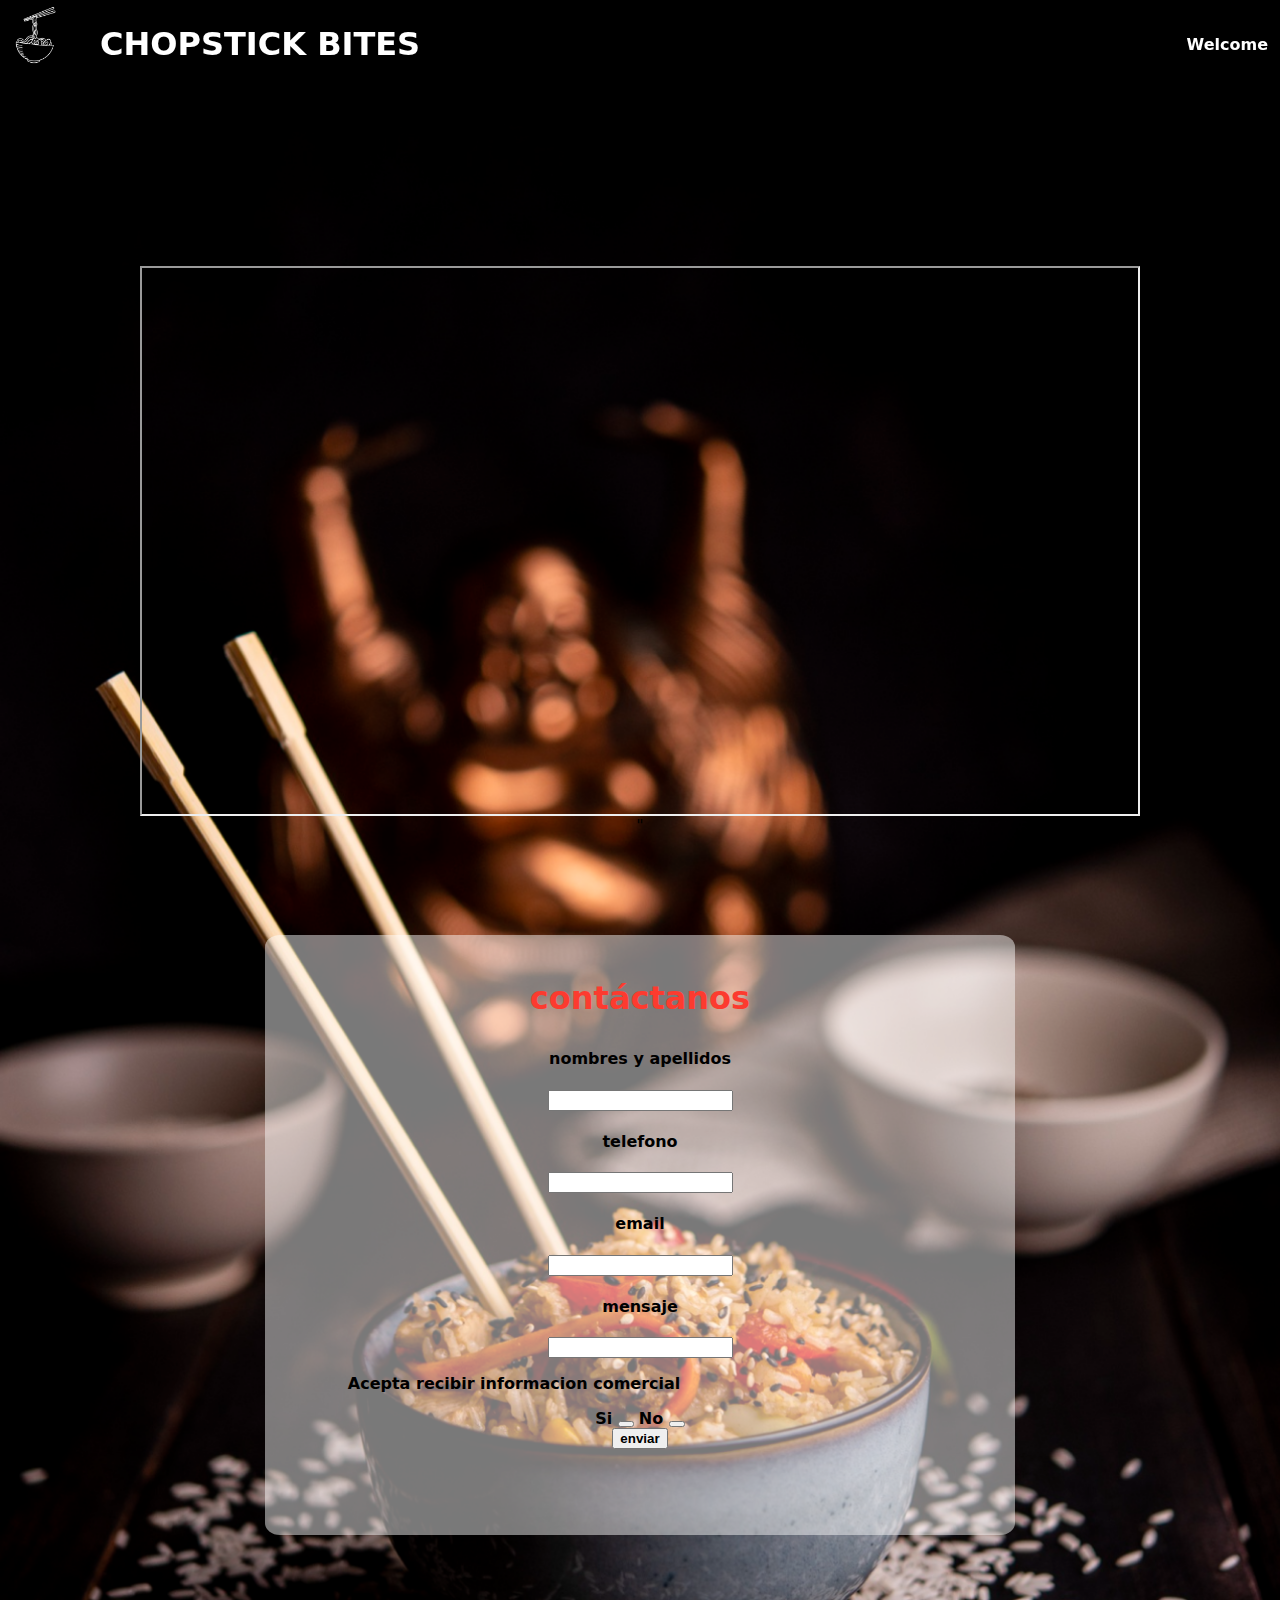
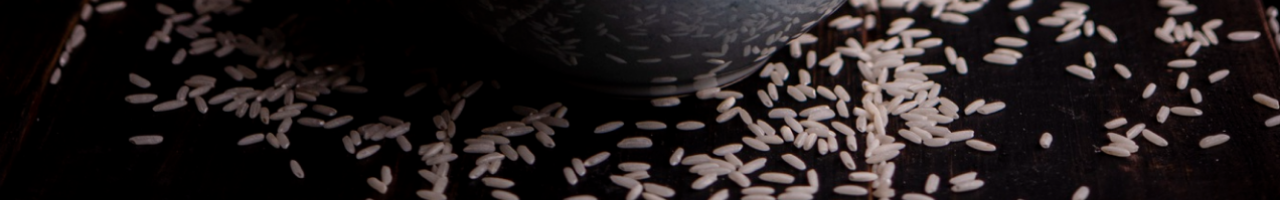
<file: mar.html>
<!DOCTYPE html>
<html lang="en">
<head>
    <meta charset="UTF-8">
    <meta http-equiv="X-UA-Compatible" content="IE=edge">
    <meta name="viewport" content="width=device-width, initial-scale=1.0">
    <title>Chopstick Bite</title>
    <link rel="stylesheet" href="style1.css"/>  
</head>
<body>
<!--menu-->
<header>
   <div class="container">
       <div class="logos">
      <img src="img/logo.jpg" width="70" height="70" alt="logo">
       <p class="logo">CHOPSTICK BITES</p>
   </div>
       <nav class="nav">
           <a href="index.html">Welcome</a>
           
       </nav>
   </div>
</header>
<section id="ubicacion" >
<!--mapa-->
    <div class="imagenmapa">
      <iframe src="https://www.google.com/maps/embed?pb=!1m18!1m12!1m3!1d3489.688050055349!2d-13.495384285067866!3d28.996613582275565!2m3!1f0!2f0!3f0!3m2!1i1024!2i768!4f13.1!3m3!1m2!1s0xc489c323550f6b3%3A0x98e631b43f6a44e6!2sAv.%20del%20Jablillo%2C%2035508%20Costa%20Teguise%2C%20Las%20Palmas!5e0!3m2!1ses!2ses!4v1679482775563!5m2!1ses!2ses" width="1000" height="550"  style="border:30;" allowfullscreen="" loading="lazy" referrerpolicy="no-referrer-when-downgrade"></iframe>"
    </div>
    <div class="contenido-cuadro">
        <p><h3>cont&aacute;ctanos</h3></p>
<h4> <strong> nombres y apellidos </strong></h4>
   <input type="tex"/>
<div class="telefono-email">
<div class="boton-telefono">
<h4><strong> telefono</strong></h4>
   <input type="number"/>
</div>
<!--boton email-->
<div class="boton-email">
   <h4><stong> email</stong></h4>
<input type="email"/>
</div>
</div>
<!--boton mensaje-->
<div class="boton-mensaje">
   <h4><strong> mensaje</strong></h4>
   <input type="text"/>
</div>
<!--boton acepta-->
<div class="texto-acepta">
  
   <p><strong>Acepta recibir informacion comercial</strong>
   </p>

   <div class="botones">
      <text> <strong> Si </strong> </text>
  <button></button>
<text> <strong> No </strong> </text>
<button></button>
</div>
</div>
<!--boton enviar-->
<div class="boton-enviar">
<button><strong>enviar</strong></button>
</div>
</div>
</div>       
</section>
</body>
</html>
</file>
<file: style1.css>
*{
    box-sizing: border-box;
}

html{
    scroll-behavior: smooth;
}

body{
    font-family: system-ui, -apple-system, BlinkMacSystemFont, 'Segoe UI', Roboto, Oxygen, Ubuntu, Cantarell, 'Open Sans', 'Helvetica Neue', sans-serif;
    margin: 0;
    
}

h1{ font-size: 3.5em;}
h2{ font-size: 2.7em;}
h3{ font-size: 2em;}
p{ font-size: 1.25em;}

/*menu*/
header{
    background-color: rgba(0, 0, 0, 0.933);
    position: fixed;
    width: 100%;
    z-index: 3;
}

header .logo{
    margin: 0;
    padding: 25px 30px;
    font-weight: bold;
    color: white;
    font-size: 2em;
}

.logos{
    display: flex;
}

header .container{
    display: flex;
    flex-direction: column;
    align-items: center;
}

.portada img{
    width: 10px;
    height: 170px;
    margin-top: 45px;
    margin-bottom: 20px;
    border-radius: 20px;
    margin-right: 10px;
}

header nav{
    display: flex;
    flex-direction: column;
    text-align: center;
    padding-bottom: 25px;
    flex-direction: row;   
}

header a{
    padding: 5px 12px;
    text-decoration: none;
    font-weight: bold;
    color: white;
    transition: all 0.1s ease;
}

header a:hover{
    background: red;
    border-radius: 15px;
    padding: 5px 10px;
}

/*cuerpo*/

#ubicacion {
    display: flex;
    align-items: center;
    justify-content: center;
    text-align: center;
    flex-direction: column;
    height: 200vh;
    background-image: url(img/Bowl.png);
    background-repeat: no-repeat;
    background-size: cover;
    background-position: center 

}

.imagenmapa{
    width: 1500px;
    height: 600px;
    border-radius: 30%;
  display: contents;
    padding: 5%;
   
}


.contenido-cuadro {

  background-color: rgba(255, 255, 255, 0.473);
  height: 610px;
  width: 450px;
  justify-content: center;
  text-align: center;
  padding: 1%;
  margin-left: 90px;
  margin-right: 90px;
  border-radius: 2%;
}

.boton-mensaje {
    margin-left: auto;
    margin-right: auto;
    border-radius: 100%;
}

p {
    margin-left: 70px;
    font-size: 1em;
    justify-content: left;
  text-align: left;
}

h3 {
    color: #fc3b2f;
}

.botones {
    width: 50px;
    height: 50px;
    margin-left: 50px;
    margin-right: 50px;
    border-radius: 100%;
     display:contents;
     justify-content: left;
} 

.boton-enviar {
    width: 140px;
    height: 100px;
    display: contents;
   border-radius: 100%;
   margin-left: 110px;
}


@media (min-width: 1000px){
   
    html, body {
        max-width: 100% !important;
        overflow-x: hidden !important;
    }

    header{
        position: fixed;
        width: 100%; 
    }

    header .container{
        flex-direction: row;
        justify-content: space-between;
    }

    header nav{
        flex-direction: row;
        padding-bottom: 0;
    }
    
    .contenido-cuadro {
        height: 600px;
        width: 750px;
        justify-content:center;
        text-align:center;
        padding: 1%;
        border-radius: 2%;
        margin-top: 100px;

    
    }

    

  
}
</file>
